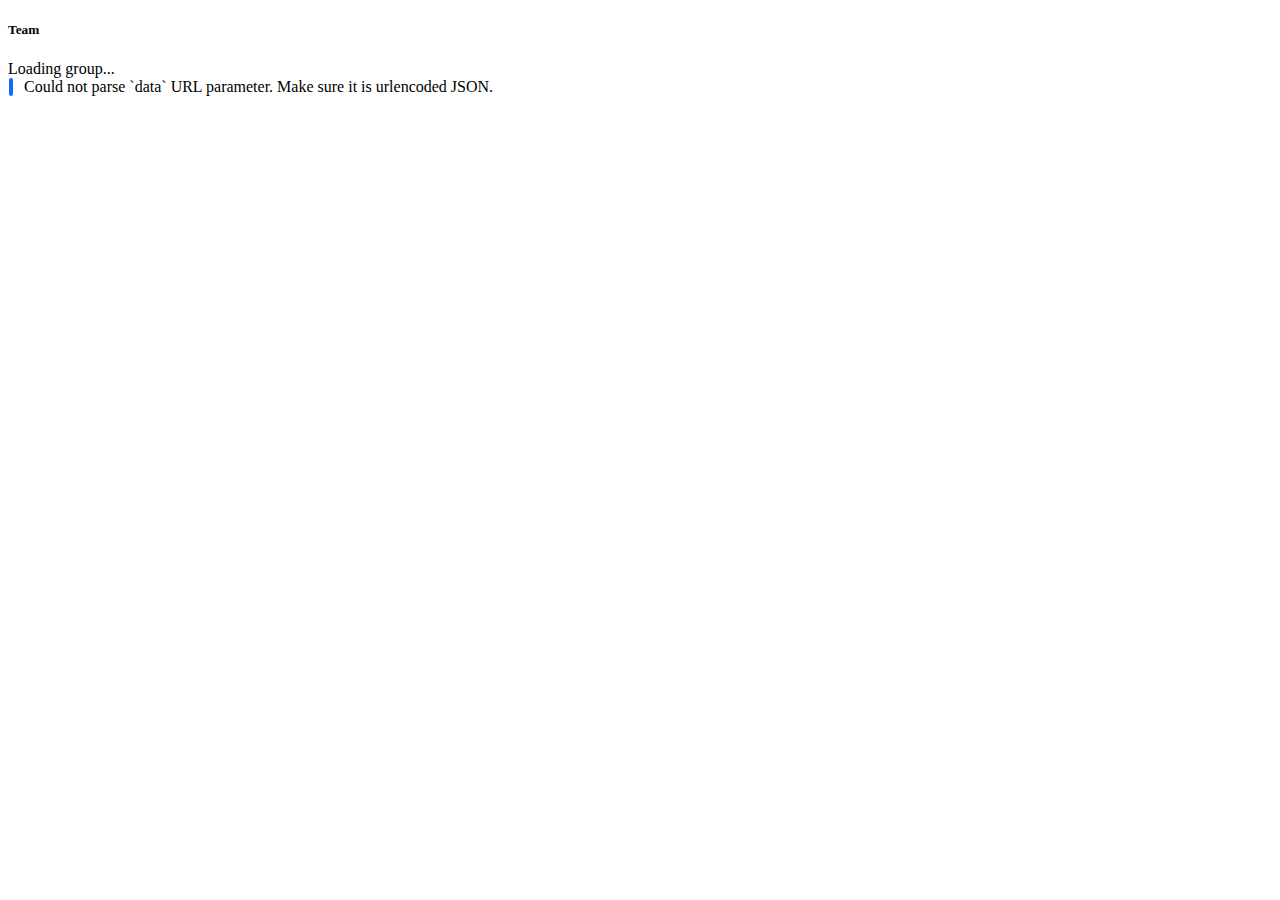
<file: runner.html>
<!DOCTYPE html>
<html>

<head>
  <title>🏃 Running Cocktails</title>

  <meta charset="utf-8">
  <meta name="viewport" content="width=device-width, initial-scale=1">

  <link href="style.css" rel="stylesheet" />
  
  
  <link href="https://cdn.jsdelivr.net/npm/bootstrap@5.3.7/dist/css/bootstrap.min.css" rel="stylesheet" integrity="sha384-LN+7fdVzj6u52u30Kp6M/trliBMCMKTyK833zpbD+pXdCLuTusPj697FH4R/5mcr" crossorigin="anonymous">
  <script src="https://cdn.jsdelivr.net/npm/bootstrap@5.3.7/dist/js/bootstrap.bundle.min.js" integrity="sha384-ndDqU0Gzau9qJ1lfW4pNLlhNTkCfHzAVBReH9diLvGRem5+R9g2FzA8ZGN954O5Q" crossorigin="anonymous"></script>
</head>

<body class="bg-dark">
  <div class="container-fluid my-3">
    <div class="card">
      <div class="card-body">
        <h5 id="group-card-title" class="card-title text-center">Team</h5>
        <div id="group-card-body" class="text-center text-muted small">Loading group...</div>
      </div>
    </div>
  </div>

  <div class="container">
  <div id="group-plan-root" class="route-timeline">
    <!-- Timeline will be rendered here by scripts/group_plan_renderer.js -->
  </div>
  </div>
<script type="module" src="scripts/group_plan_renderer.js"></script>
</body>

</html>
</file>
<file: style.css>
#map {
  min-height: 70vh;
}

.route-timeline {
  position: relative;
  margin-left: 16px;
}

.route-timeline::before {
  content: '';
  position: absolute;
  left: -15px;
  top: 0;
  bottom: 0;
  width: 4px;
  background: #0d6efd;
  border-radius: 2px;
}

.route-stop {
  position: relative;
  margin-bottom: 0.5rem;
}

#group-plan-root {
  position: relative;
}

/* blue vertical line centered under dots */
#group-plan-root::before {
  content: '';
  position: absolute;
  top: 0;
  bottom: 0;
  width: 4px;
  background: #0d6efd;
  border-radius: 2px;
}

/* override inline positioning for dots and style them */
.timeline-dot {
  position: absolute !important;
  /* match the inline left so the dot sits on the blue line */
  left: -19px !important;
  top: 12px !important;
  width: 12px !important;
  height: 12px !important;
  border-radius: 50% !important;
  background: #0d6efd !important;
  box-shadow: 0 0 0 6px rgba(13, 110, 253, 0.08) !important;
  z-index: 3 !important;
  border: 2px solid #fff !important;
}
</file>
